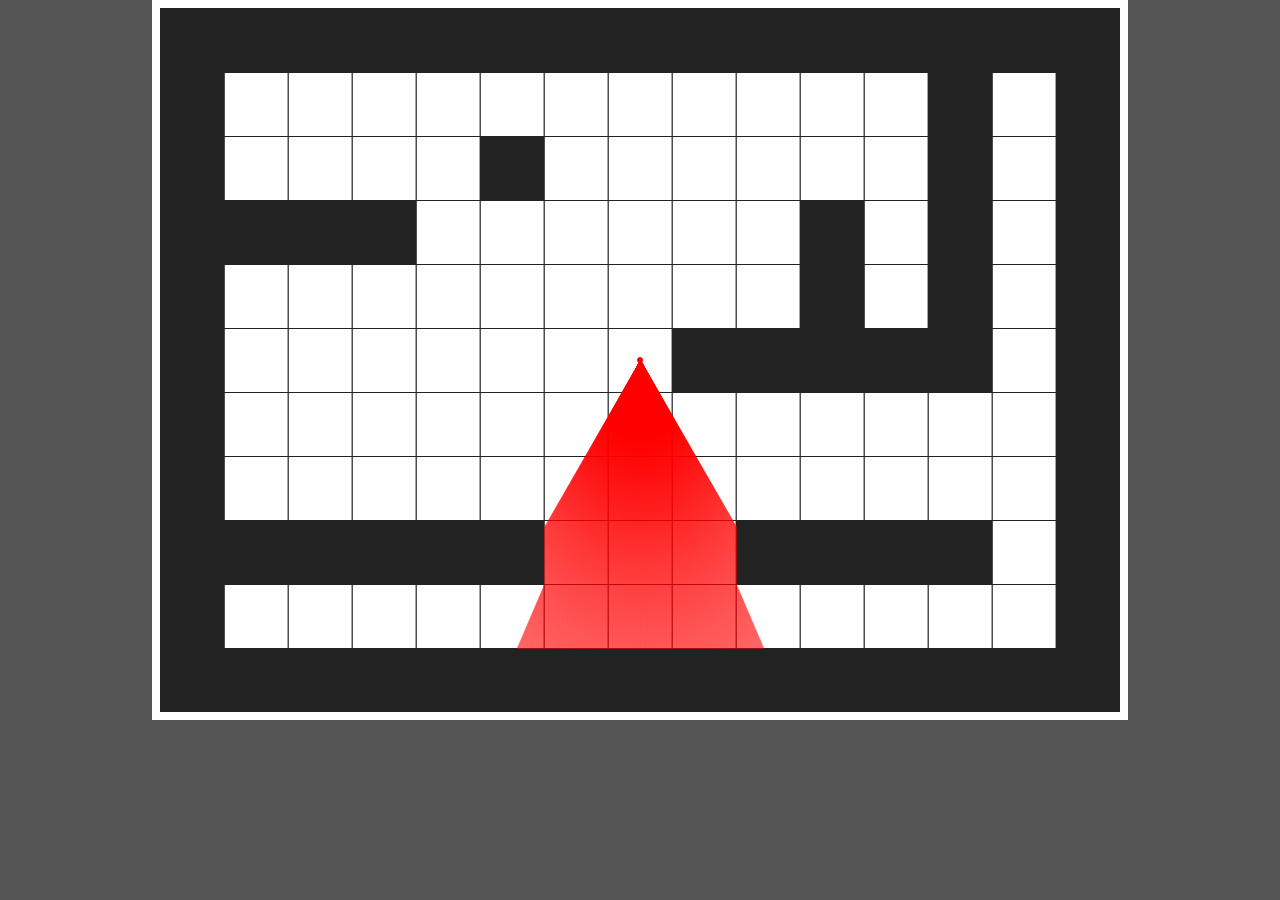
<file: Games/Raycasting/index.html>
<!doctype html>
<html>
    <head>
        <script src="p5.js"></script>
        <link rel="stylesheet" href="styles.css"/>
        <script src="raycast.js"></script>
    </head>
    <body>
    </body>
</html>
</file>
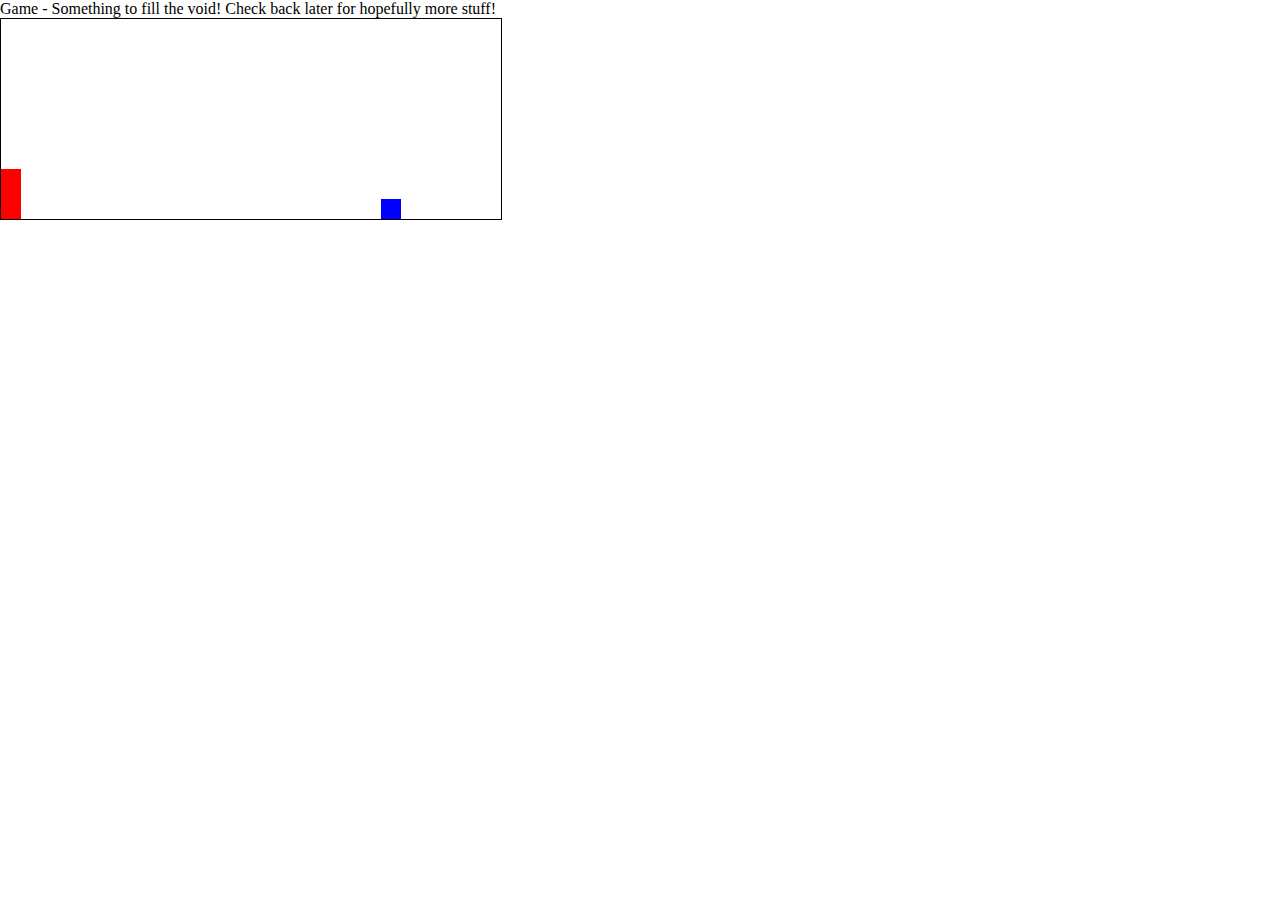
<file: game.html>
<!DOCTYPE html>
<html lang="en" onclick="jump()">
<head>

    <meta charset="UTF-8"
    <title>Game - Something to fill the void! Check back later for hopefully more stuff!</title>
    <link rel="stylesheet" href="css/game.css">
</head>
<body>


<div id="game">


<div id="character"></div>


<div id="block"></div>




</div>

</body>

<script src="js/game.js"></script>


</html>
</file>
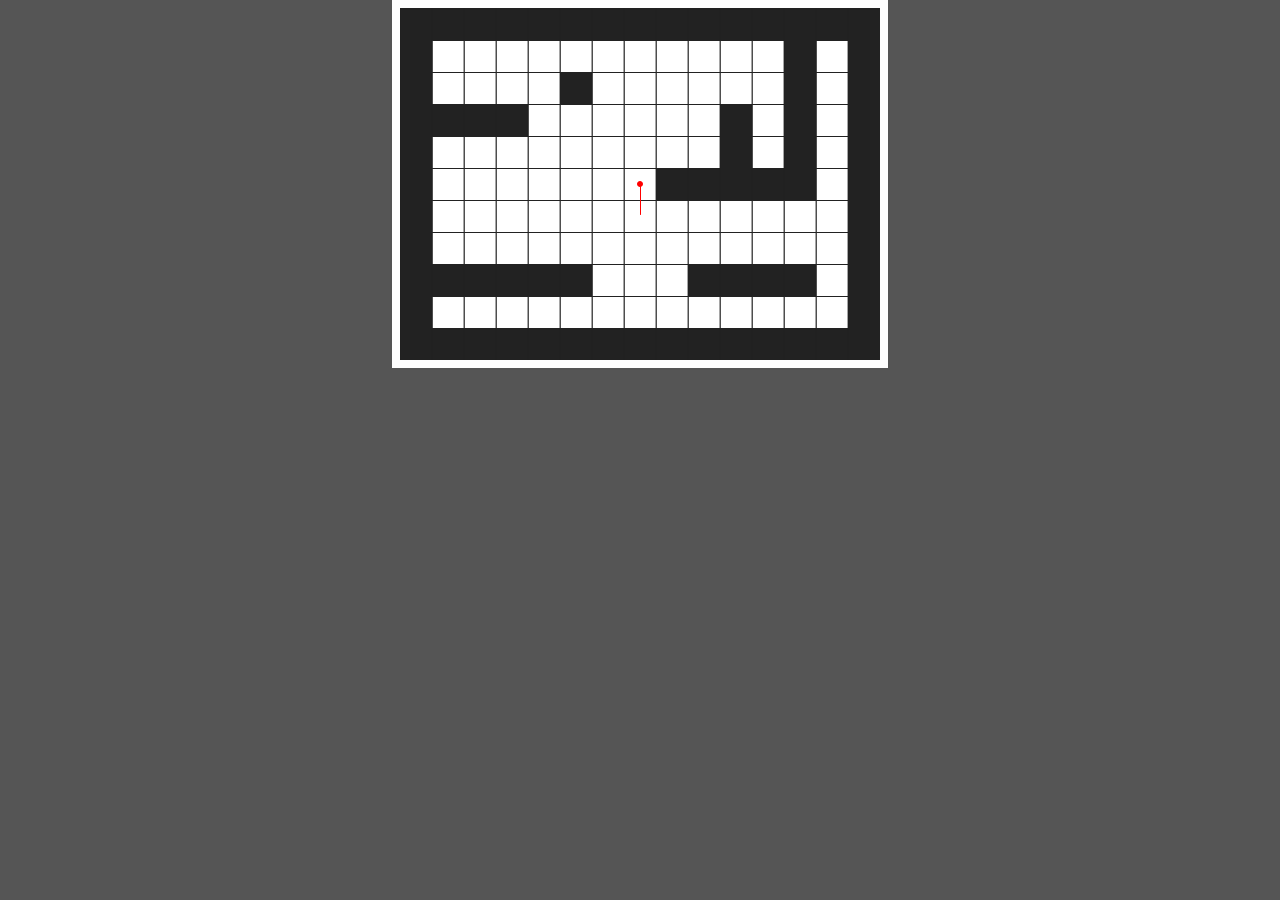
<file: Games/MapPrototype/map.html>
<!doctype html>
<html>
    <head>
        <script src="p5.js"></script>
        <link rel="stylesheet" href="styles.css"/>
        <script src="BasicMovement.js"></script>
    </head>
    <body>
    </body>
</html>
</file>
<file: Games/Raycasting/styles.css>
html, body {
    margin: 0;
    padding: 0;
    background: #555;
}

canvas {
    display: block;
    margin: 0 auto;
    border-style: solid;
    border-width: 8px;
    border-color: #fff;
}
</file>
<file: css/game.css>
*{

    padding: 0;
    margin: 0;
}
#game{
    width: 500px;
    height: 200px;
    border: 1px solid black;
}
#character{
    width: 20px;
    height: 50px;
    background-color: red;
    position:relative;
    top: 150px;
}
.animate{
    animation: jump 500ms;
}


@keyframes jump{
    0%{top: 150px;}
    30%{top: 100px;}
    70%{top: 100px;}
    100%{top: 150px;}
}
#block{
    width: 20px;
    height: 20px;
    background-color: blue;
    position: relative;
    top: 130px;
    left: 380px;
    animation: block 1s infinite linear;
}
@keyframes block{
    0%{left:480px;}
    100%{left:-40px;}
}
</file>
<file: Games/MapPrototype/styles.css>
html, body {
    margin: 0;
    padding: 0;
    background: #555;
}

canvas {
    display: block;
    margin: 0 auto;
    border-style: solid;
    border-width: 8px;
    border-color: #fff;
}
</file>
